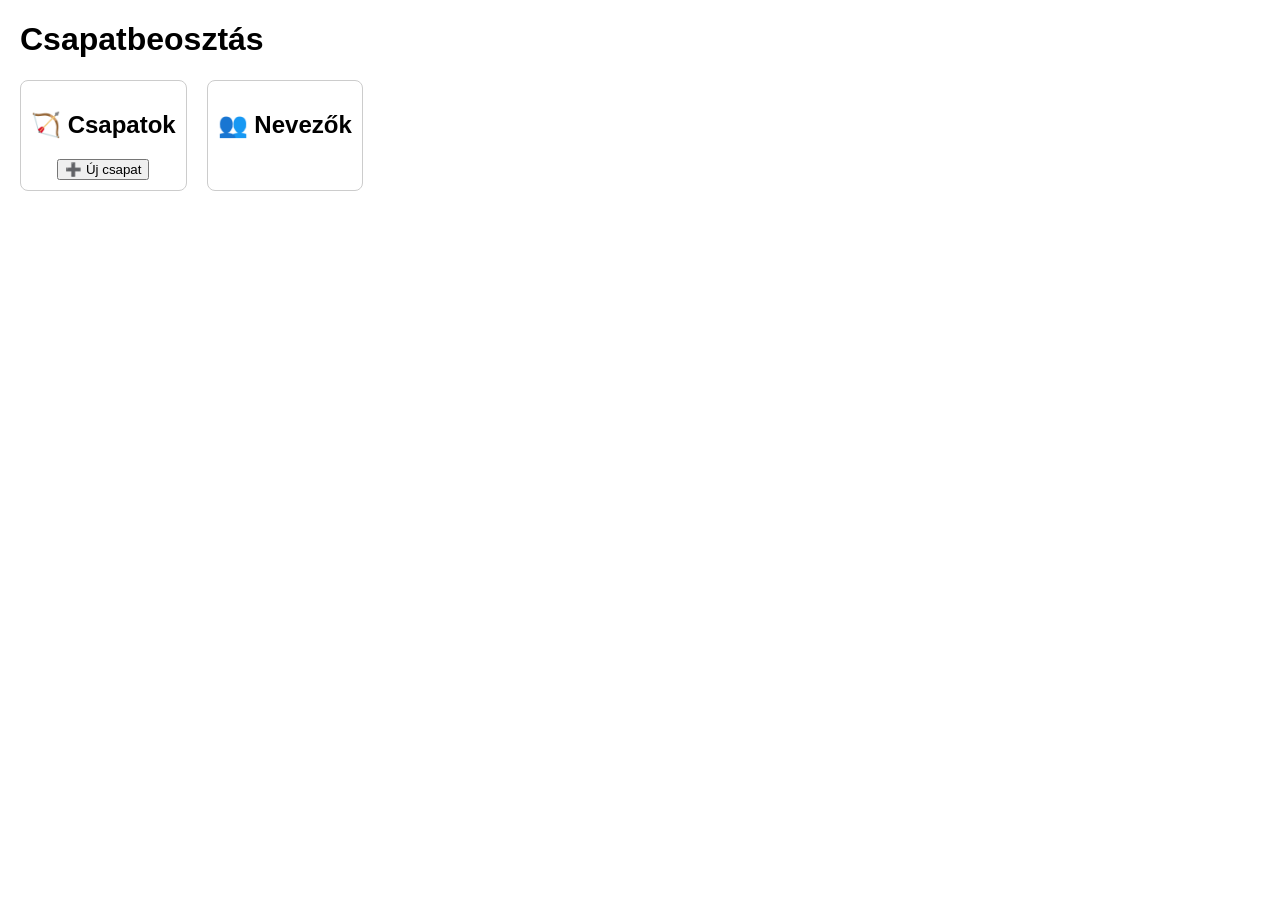
<file: csapatbeosztas.html>
<!DOCTYPE html>
<html lang="hu">
<head>

<meta charset="UTF-8">

<title>Csapatbeosztás</title>

<style>

body{
    font-family: Arial;
    margin:20px;
}

.fejlec{
    margin-bottom:20px;
}

.kontener{
    display:flex;
    gap:20px;
}

.oldal{
    border:1px solid #ccc;
    padding:10px;
    border-radius:8px;
    text-align:center;
}
#csapatokOldal{
    display:grid;
    grid-template-columns: repeat(3, 1fr);
    gap:10px;
}
#nevezokOldal{
    display:grid;
    grid-template-columns: repeat(3, 1fr);
    gap:10px;
}
.csapatTag{
    display:flex;
    text-align:left;
    margin:3px 0;
    padding:2px 4px;
    border-radius:4px;
}

</style>

</head>
<body>

<div class="fejlec">

    <h1 id="versenyNev">
        Csapatbeosztás
    </h1>

</div>

<div class="kontener">

    <div class="oldal">

       <h2>🏹 Csapatok</h2>

        <button id="ujCsapatBtn">
            ➕ Új csapat
        </button>

        <div id="csapatokOldal"></div>

    </div>

    <div class="oldal">

        <h2>👥 Nevezők</h2>

        <div id="nevezokOldal"></div>

    </div>

</div>

<script>

const verseny =
    JSON.parse(
        localStorage.getItem(
            "aktualisCsapatVerseny"
        )
    );

document
    .getElementById("versenyNev")
    .innerText =
        "🏹 " + verseny.nev;

console.log(verseny);
let nevezokHtml = "";
verseny.nevezok.sort((a, b) =>
    a.nev.localeCompare(
        b.nev,
        "hu"
    )
);

verseny.nevezok.forEach(nevezo => {

    nevezokHtml += `
    <div
        class="huzhatoNevezo"
        draggable="true"
        data-id="${nevezo.id}"
        style="
            border:1px solid #ccc;
            padding:6px;
            margin:4px;
            border-radius:6px;
            cursor:grab;
        "
    >

        <input
            type="checkbox"
            class="jelenletiPipa"
            data-id="${nevezo.id}"
        >

        ${nevezo.nev}

    </div>
`;

});

document
    .getElementById("nevezokOldal")
    .innerHTML += nevezokHtml;
    let csapatDb = 0;
    let csapatBeosztas = {};
    let jelenlevok = {};
    const mentett =
    localStorage.getItem(
        "csapatBeosztas_" + verseny.nev
    );
const mentettJelenlet =
    JSON.parse(
        localStorage.getItem(
            "jelenlevok_" + verseny.nev
        ) || "{}"
    );

jelenlevok = mentettJelenlet;
if (mentett) {

    document.getElementById(
        "csapatokOldal"
    ).innerHTML = mentett;

}
console.log(
    document.querySelectorAll(".torlesBtn").length
);
document
    .querySelectorAll(".torlesBtn")
    .forEach(gomb => {

        gomb.onclick = function() {

            const id =
                this.dataset.id;

            this.parentElement.remove();

            const sor =
                document.querySelector(
                    '.huzhatoNevezo[data-id="' +
                    id +
                    '"]'
                );

            if (sor) {

                const csapatInfo =
                    sor.querySelector(
                        ".csapatInfo"
                    );

                if (csapatInfo) {

                    csapatInfo.remove();

                }

            }

            frissitCsapatFejlecek();
            mentes();

        };

    });
csapatDb =
    document.querySelectorAll(
        ".csapatDoboz"
    ).length;
document
    .querySelectorAll(".csapatDoboz")
    .forEach(csapat => {

        if (
            csapat.querySelectorAll(
                ".csapatTag"
            ).length === 0
        ) {

            csapat.remove();

        }

    });


 Object.keys(jelenlevok).forEach(id => {

    if (!jelenlevok[id]) return;

    const pipa =
        document.querySelector(
            '.jelenletiPipa[data-id="' +
            id +
            '"]'
        );

    if (pipa) {

        pipa.checked = true;

        const sor =
            pipa.closest(
                ".huzhatoNevezo"
            );

        if (sor) {

            sor.style.backgroundColor =
                "#b8f5b8";

        }

    }

});
   
   function mentes() {

    console.log("MENTÉS FUT");

    localStorage.setItem(
        "csapatBeosztas_" + verseny.nev,
        document.getElementById(
            "csapatokOldal"
        ).innerHTML
    );
localStorage.setItem(
    "jelenlevok_" + verseny.nev,
    JSON.stringify(jelenlevok)
);
}
function frissitCsapatFejlecek() {

    document
        .querySelectorAll(".csapatDoboz")
        .forEach(csapat => {

            const cim =
                csapat.dataset.nev;

            const osszes =
                csapat.querySelectorAll(
                    ".csapatTag"
                ).length;

            const jelen =
                csapat.querySelectorAll(
                    '.csapatTag[style*="rgb(184, 245, 184)"]'
                ).length;

            const fejléc =
                csapat.querySelector("b");

            if (fejléc) {

               fejléc.innerText =
                  cim +
                    " (" +
                     osszes +
                    "/" +
                       jelen +
                   ")";

            }

        });

}
function rendezCsapatok() {

    const kontener =
        document.getElementById(
            "csapatokOldal"
        );

    const csapatok =
        Array.from(
            kontener.querySelectorAll(
                ".csapatDoboz"
            )
        );

    csapatok.sort((a, b) => {

        const aSzam =
            parseInt(
                a.dataset.nev.replace(
                    "Csapat ",
                    ""
                )
            );

        const bSzam =
            parseInt(
                b.dataset.nev.replace(
                    "Csapat ",
                    ""
                )
            );

        return aSzam - bSzam;

    });

    csapatok.forEach(csapat => {

        kontener.appendChild(
            csapat
        );

    });

}
document
    .getElementById("ujCsapatBtn")
    .addEventListener(
        "click",
        () => {

           let foglaltSzamok = [];

document
    .querySelectorAll(".csapatDoboz")
    .forEach(csapat => {

        const nev =
            csapat.dataset.nev;

        const szam =
            parseInt(
                nev.replace(
                    "Csapat ",
                    ""
                )
            );

        if (!isNaN(szam)) {

            foglaltSzamok.push(szam);

        }

    });

let ujSzam = 1;

while (
    foglaltSzamok.includes(
        ujSzam
    )
) {

    ujSzam++;

}

let ujCsapat =
    document.createElement("div");

ujCsapat.className =
    "csapatDoboz";

ujCsapat.dataset.nev =
    "Csapat " + ujSzam;

ujCsapat.style.border =
    "1px solid #999";

ujCsapat.style.borderRadius =
    "8px";

ujCsapat.style.padding =
    "10px";

ujCsapat.style.margin =
    "10px 0";

ujCsapat.style.minHeight =
    "100px";

ujCsapat.innerHTML =
    "<b>Csapat " +
    ujSzam +
    " (0/0)</b>";

document
    .getElementById("csapatokOldal")
    .appendChild(ujCsapat);
    rendezCsapatok();
ujCsapat.addEventListener(
    "dragover",
    e => {

        e.preventDefault();

    }
);

ujCsapat.addEventListener(
    "drop",
    e => {

        e.preventDefault();

        console.log("DROP MŰKÖDIK");

        if (!huzottNevezo)
            return;

        const nevezo =
            verseny.nevezok.find(
                n => String(n.id) === String(huzottNevezo)
            );

        if (!nevezo)
            return;
        document
    .querySelectorAll(
        '.csapatTag[data-id="' +
        nevezo.id +
        '"]'
    )
    .forEach(elem => {

        elem.remove();

    });
        document
    .querySelectorAll(
        '[data-id="' + nevezo.id + '"]'
    )
    .forEach(elem => {

        if (
            elem.parentElement.classList.contains(
                "csapatDoboz"
            )
        ) {

            elem.remove();

        }

    });

csapatBeosztas[nevezo.id] =
    ujCsapat.dataset.nev;
        const sor =
    document.querySelector(
        '.huzhatoNevezo[data-id="' +
        nevezo.id +
        '"]'
    );

if (sor) {

    let csapatInfo =
        sor.querySelector(".csapatInfo");

    if (!csapatInfo) {

        csapatInfo =
            document.createElement("span");

        csapatInfo.className =
            "csapatInfo";

        csapatInfo.style.marginLeft =
            "10px";

        csapatInfo.style.color =
            "blue";

        sor.appendChild(csapatInfo);

    }

    csapatInfo.innerText =
        "🏹 " +
        csapatBeosztas[nevezo.id];

}

       ujCsapat.innerHTML += `
    <div
        class="csapatTag"
        draggable="true"
        data-id="${nevezo.id}"
    >
        ${nevezo.nev}

        <button
            class="torlesBtn"
            data-id="${nevezo.id}"
        >
            🗑
        </button>

    </div>
`;
     frissitCsapatFejlecek();  
     mentes();
const pipa =
    document.querySelector(
        '.jelenletiPipa[data-id="' +
        nevezo.id +
        '"]'
    );
if (pipa && pipa.checked) {

    const ujTag =
        ujCsapat.querySelector(
            '.csapatTag[data-id="' +
            nevezo.id +
            '"]'
        );

    if (ujTag) {

        ujTag.style.backgroundColor =
            "#b8f5b8";

        }

}

frissitCsapatFejlecek();
mentes();
ujCsapat
    .querySelectorAll(".torlesBtn")
    .forEach(gomb => {

        gomb.onclick = function() {

            const id =
    this.dataset.id;

this.parentElement.remove();

            delete csapatBeosztas[id];

            const sor =
                document.querySelector(
                    '.huzhatoNevezo[data-id="' +
                    id +
                    '"]'
                );

            if (sor) {

                const csapatInfo =
                    sor.querySelector(
                        ".csapatInfo"
                    );

                if (csapatInfo) {

                    csapatInfo.remove();

                }

            }

            frissitCsapatFejlecek();
mentes();
        };

    });

ujCsapat
    .querySelectorAll(".csapatTag")
    .forEach(tag => {

        tag.addEventListener(
            "dragstart",
            () => {

                huzottNevezo =
                    tag.dataset.id;

                console.log(
                    "Csapatból húzva:",
                    huzottNevezo
                );

            }
        );

    });

       }
);
        }
    );
    let huzottNevezo = null;

document
    .querySelectorAll(".huzhatoNevezo")
    .forEach(nevezo => {

        nevezo.addEventListener(
            "dragstart",
            () => {

                huzottNevezo =
                    nevezo.dataset.id;

                console.log(
                    "Húzott nevező:",
                    huzottNevezo
                );

            }
        );

    });
   document
    .querySelectorAll(".jelenletiPipa")
    .forEach(pipa => {

        pipa.addEventListener(
            "change",
            function() {

                const sor =
                    this.closest(
                        ".huzhatoNevezo"
                    );

                if (this.checked) {

                    sor.style.backgroundColor =
                        "#b8f5b8";

                } else {

                    sor.style.backgroundColor =
                        "";
                }

                const id =
                    this.dataset.id;

                document
                    .querySelectorAll(
                        '.csapatTag[data-id="' +
                        id +
                        '"]'
                    )
                    .forEach(elem => {

                        if (this.checked) {

                            elem.style.backgroundColor =
                                "#b8f5b8";

                        } else {

                            elem.style.backgroundColor =
                                "";

                        }

                    });
             frissitCsapatFejlecek();
             mentes();
            }
        );

    });
</script>

</body>
</html>
</file>
